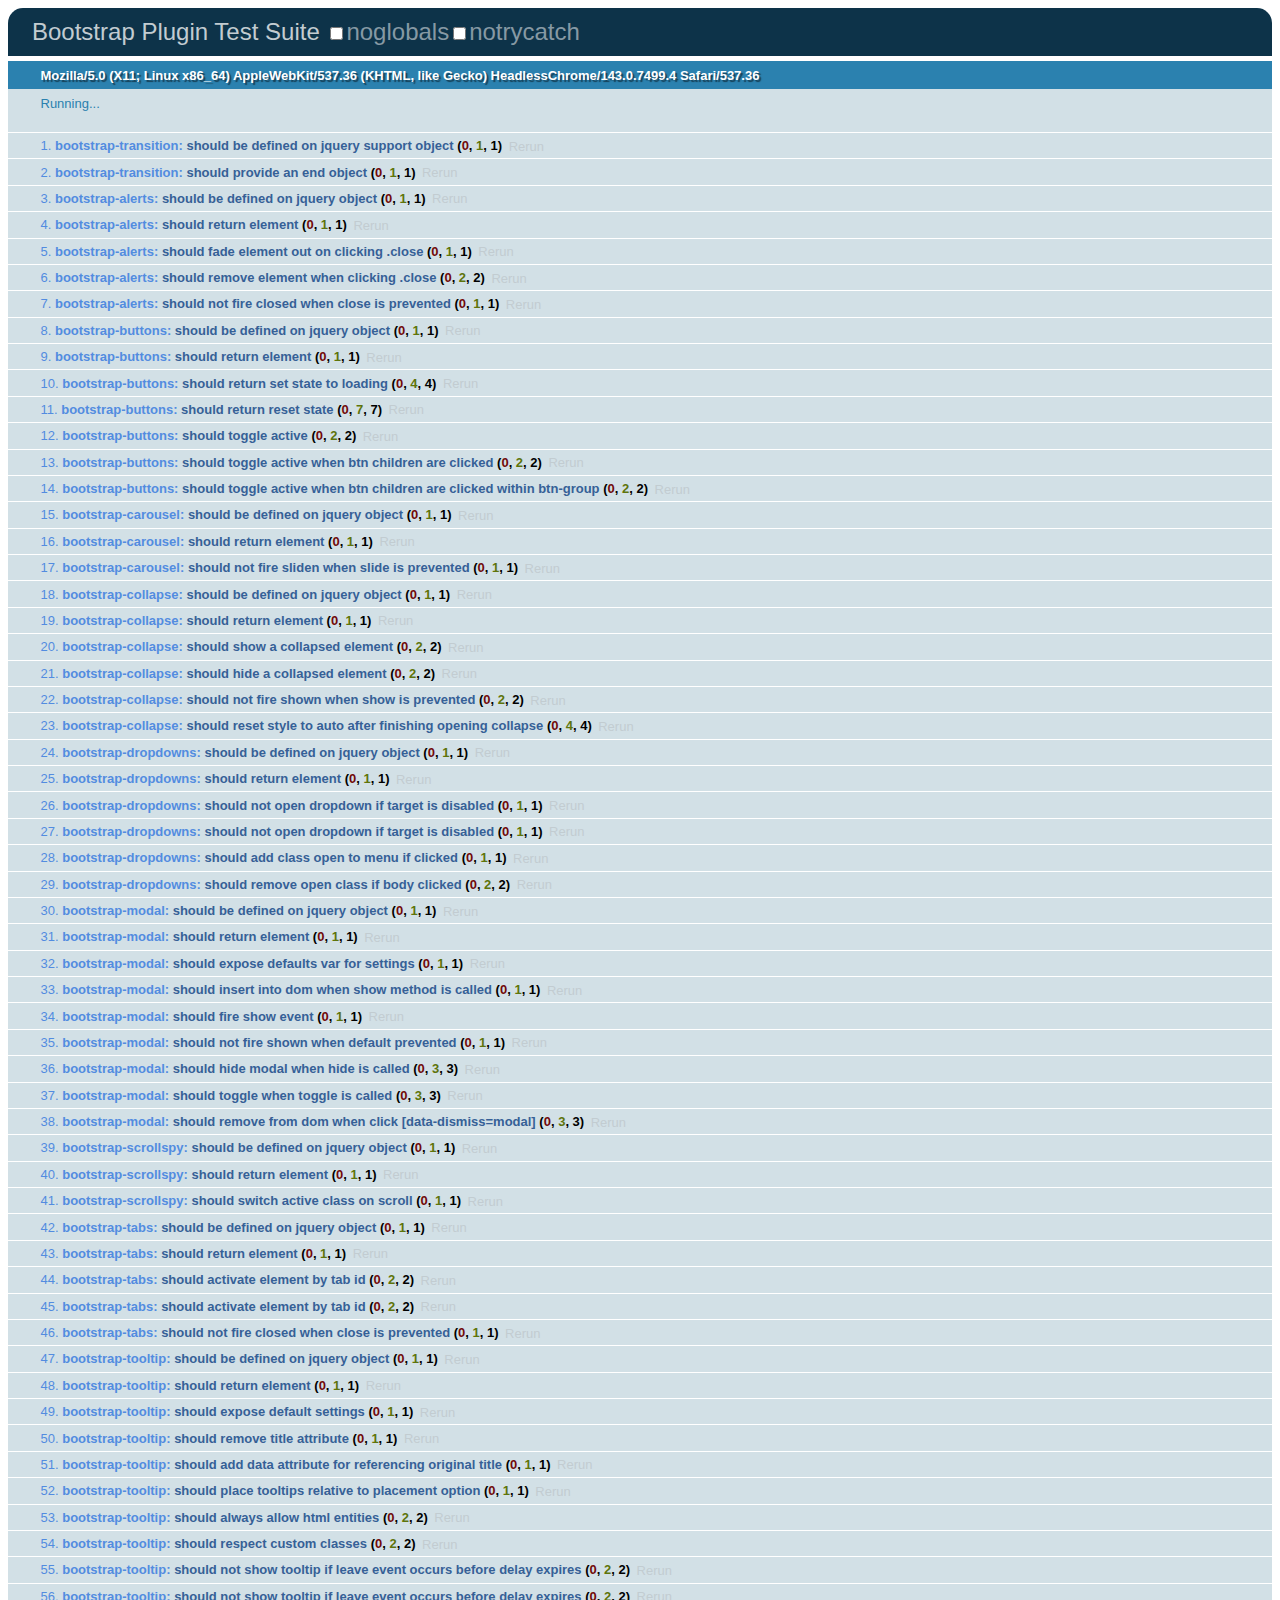
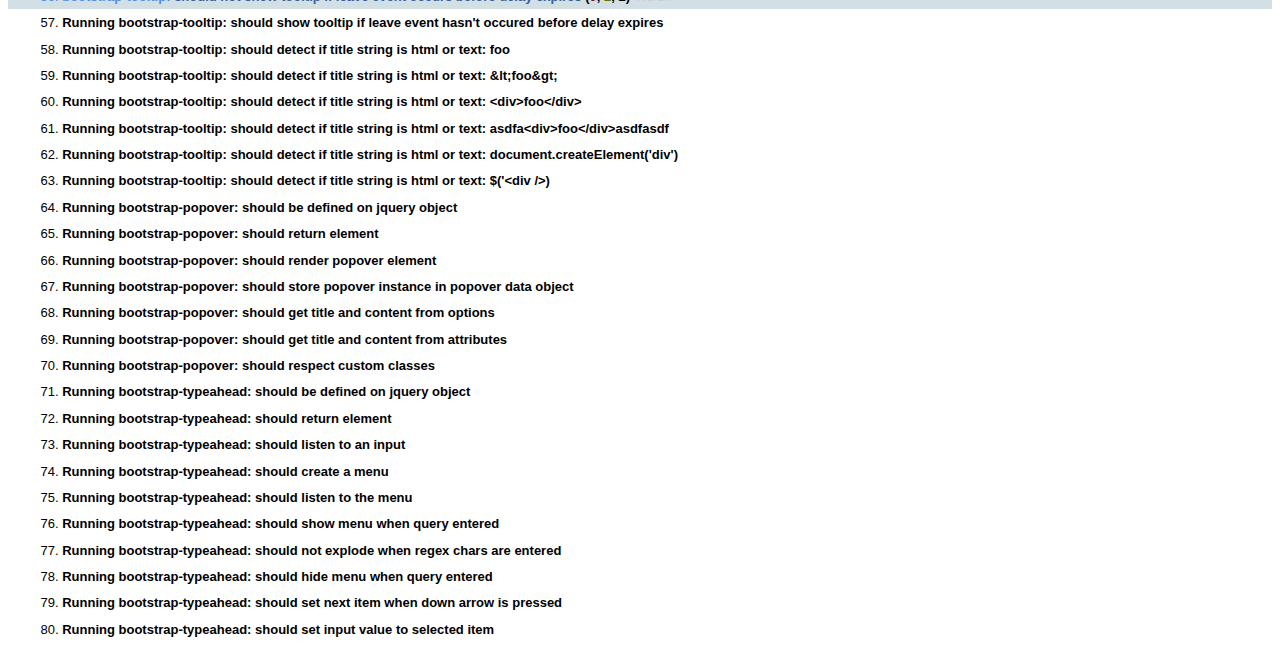
<file: js/tests/index.html>
<!DOCTYPE HTML>
<html>
<head>
  <title>Bootstrap Plugin Test Suite</title>

  <!-- jquery -->
  <!--<script src="http://code.jquery.com/jquery-1.7.min.js"></script>-->
  <script src="vendor/jquery.js"></script>

  <!-- qunit -->
  <link rel="stylesheet" href="vendor/qunit.css" type="text/css" media="screen" />
  <script src="vendor/qunit.js"></script>

  <!-- phantomjs logging script-->
  <script src="unit/bootstrap-phantom.js"></script>

  <!--  plugin sources -->
  <script src="../../js/bootstrap-transition.js"></script>
  <script src="../../js/bootstrap-alert.js"></script>
  <script src="../../js/bootstrap-button.js"></script>
  <script src="../../js/bootstrap-carousel.js"></script>
  <script src="../../js/bootstrap-collapse.js"></script>
  <script src="../../js/bootstrap-dropdown.js"></script>
  <script src="../../js/bootstrap-modal.js"></script>
  <script src="../../js/bootstrap-scrollspy.js"></script>
  <script src="../../js/bootstrap-tab.js"></script>
  <script src="../../js/bootstrap-tooltip.js"></script>
  <script src="../../js/bootstrap-popover.js"></script>
  <script src="../../js/bootstrap-typeahead.js"></script>

  <!-- unit tests -->
  <script src="unit/bootstrap-transition.js"></script>
  <script src="unit/bootstrap-alert.js"></script>
  <script src="unit/bootstrap-button.js"></script>
  <script src="unit/bootstrap-carousel.js"></script>
  <script src="unit/bootstrap-collapse.js"></script>
  <script src="unit/bootstrap-dropdown.js"></script>
  <script src="unit/bootstrap-modal.js"></script>
  <script src="unit/bootstrap-scrollspy.js"></script>
  <script src="unit/bootstrap-tab.js"></script>
  <script src="unit/bootstrap-tooltip.js"></script>
  <script src="unit/bootstrap-popover.js"></script>
  <script src="unit/bootstrap-typeahead.js"></script>
</head>
<body>
  <div>
    <h1 id="qunit-header">Bootstrap Plugin Test Suite</h1>
    <h2 id="qunit-banner"></h2>
    <h2 id="qunit-userAgent"></h2>
    <ol id="qunit-tests"></ol>
    <div id="qunit-fixture"></div>
  </div>
</body>
</html>
</file>
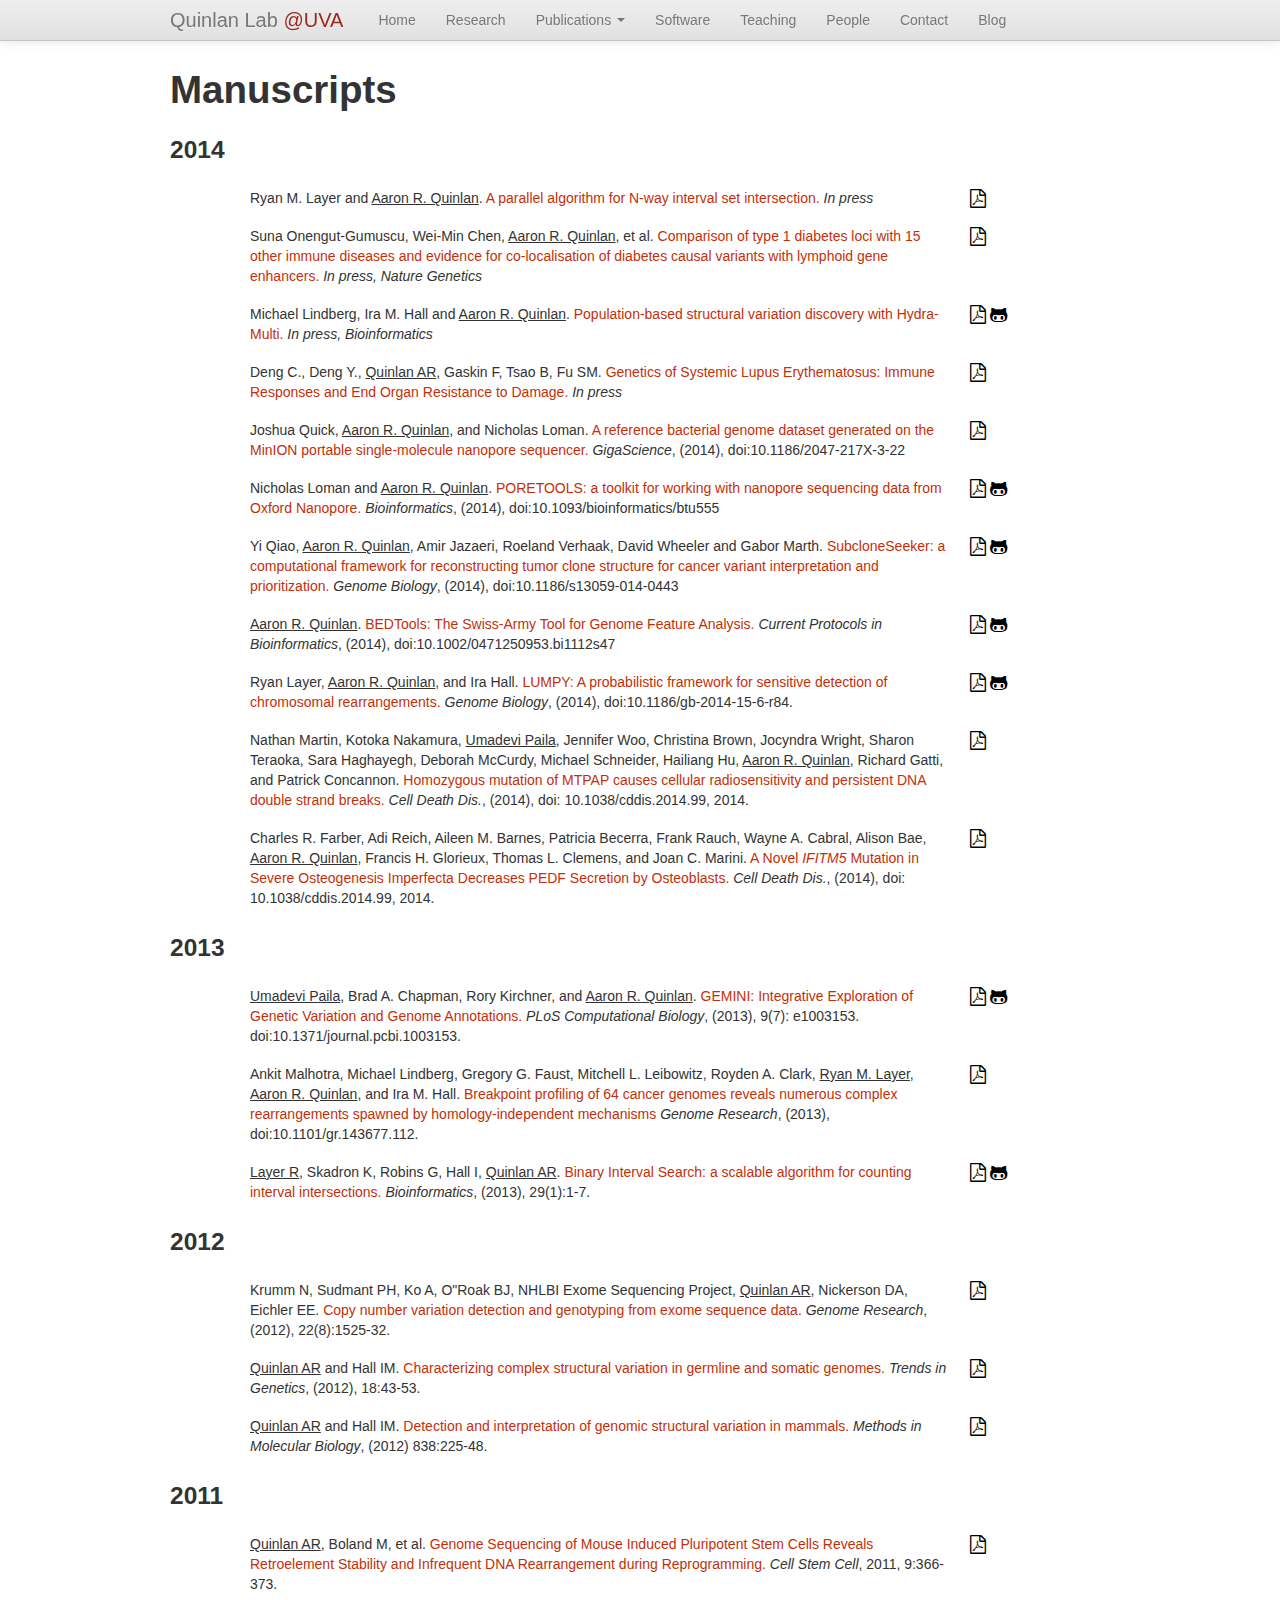
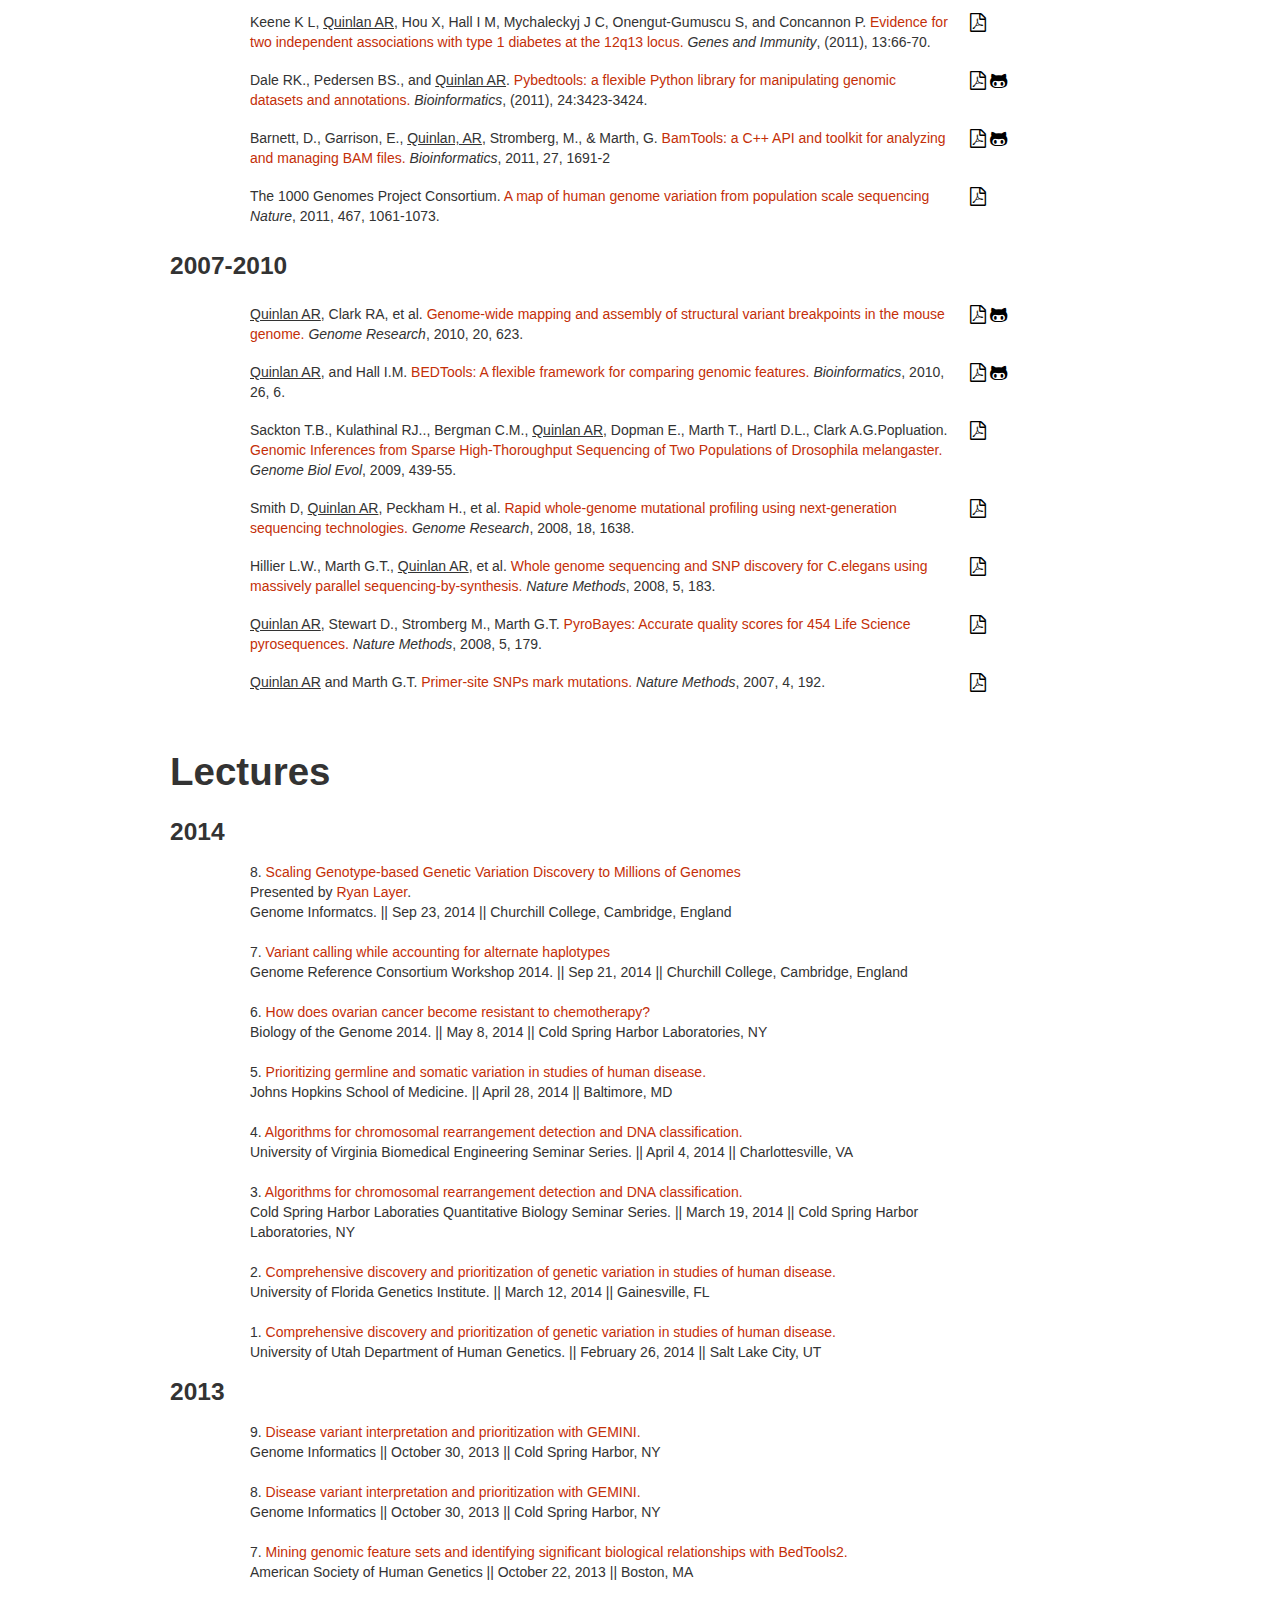
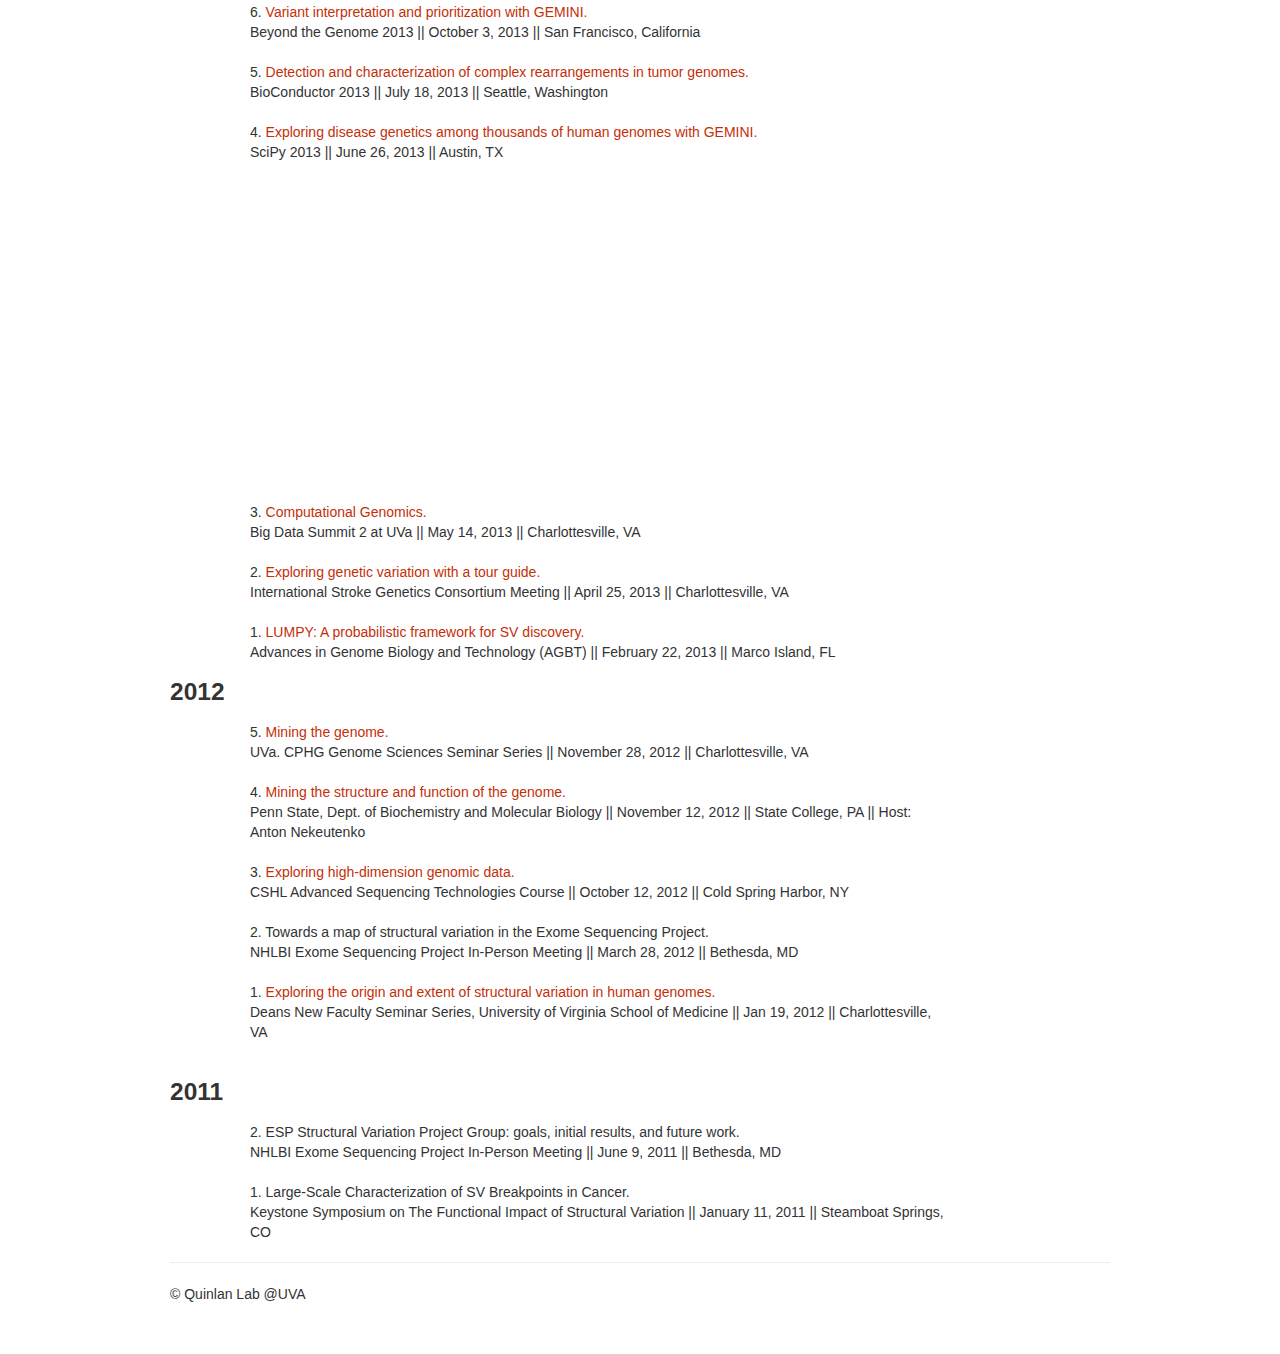
<file: publications.html>
<!DOCTYPE html><html lang="en">
<head>
<meta charset="utf-8">
<title>Quinlan Lab @UVa</title>
<meta name="viewport" content="width=device-width, initial-scale=1.0">
<meta name="description" content="">
<meta name="author" content="">
<!-- Le styles -->
<link href="css/bootstrap.min.css" rel="stylesheet">
<link href="http://maxcdn.bootstrapcdn.com/font-awesome/4.2.0/css/font-awesome.min.css" rel="stylesheet">
<style type="text/css">
 body { padding-top: 60px; padding-bottom: 40px; }
</style>
<!-- Le HTML5 shim, for IE6-8 support of HTML5 elements -->
<!--[if lt IE 9]> <script
src="//html5shim.googlecode.com/svn/trunk/html5.js"></script> <![endif]-->
<!-- Le fav and touch icons -->
<link rel="shortcut icon" href="images/favicon.ico">
<link rel="apple-touch-icon" href="images/apple-touch-icon.png">
<link rel="apple-touch-icon" sizes="72x72" href="images/apple-touch-icon-72x72.png">
<link rel="apple-touch-icon" sizes="114x114" href="images/apple-touch-icon-114x114.png">

<script type="text/javascript">

  var _gaq = _gaq || [];
  _gaq.push(['_setAccount', 'UA-34093789-1']);
  _gaq.push(['_trackPageview']);

  (function() {
    var ga = document.createElement('script'); ga.type = 'text/javascript'; ga.async = true;
    ga.src = ('https:' == document.location.protocol ? 'https://ssl' : 'http://www') + '.google-analytics.com/ga.js';
    var s = document.getElementsByTagName('script')[0]; s.parentNode.insertBefore(ga, s);
  })();

</script>
</head>


<body>
<div class="navbar navbar-fixed-top">
    <div class="navbar-inner">
        <div class="container">
            <a class="btn btn-navbar" data-toggle="collapse" data-target=".nav-collapse">
                <span class="icon-bar"></span>
                <span class="icon-bar"></span>
                <span class="icon-bar"></span>
            </a>
            <a class="brand" href="index.html">Quinlan Lab <font color="#9d261d">@UVA</font></a>
            <div class="nav-collapse">
                <ul class="nav">
                    <li><a href="index.html">Home</a></li>
                    <li><a href="research.html">Research</a></li>

                    <li class="dropdown">
                      <a href="publications.html" class="dropdown-toggle" data-toggle="dropdown">Publications <b class="caret"></b></a>
                      <ul class="dropdown-menu">
                        <li><a href="publications.html#Manuscripts">Manuscripts</a></li>
                        <li><a href="publications.html#Lectures">Lectures</a></li>
                      </ul>
                    </li>

                    
                    <li><a href="software.html">Software</a></li>
					<li><a href="teaching.html">Teaching</a></li>
                    <li><a href="people.html">People</a></li>
                    <li><a href="contact.html">Contact</a></li>
                    <li><a href="http://geneticcode.tumblr.com/">Blog</a></li>
                </ul>
            </div>
            <!--/.nav-collapse -->
        </div>
    </div>
</div>

<div class="container">

    <div class="row">
        <div class="span1" id="Manuscripts">
        <h1>Manuscripts</h1>
        </div>
    </div>

    

    <div class="row">
        <div class="span1">
        <h3>2014</h3>
        </div>
    </div>

    <div class="row" style="margin-top:8px">
        <div class="span9 offset1">
            <p>
            Ryan M. Layer and <u>Aaron R. Quinlan</u>. 
            <a href="">
                A parallel algorithm for N-way interval set intersection.
            </a>
            <i>In press</i>
            </p>
        </div>
        <div class="span1">
            <a href="" title="Download PDF" alt="PDF"><i class="fa fa-file-pdf-o fa-lg" style="color:black"></i></a>
        </div>
    </div>

    <div class="row" style="margin-top:8px">
        <div class="span9 offset1">
            <p>
            Suna Onengut-Gumuscu, Wei-Min Chen, <u>Aaron R. Quinlan</u>, et al. 
            <a href="">
                Comparison of type 1 diabetes loci with 15 other immune diseases and evidence for co-localisation of diabetes causal variants with lymphoid gene enhancers.
            </a>
            <i>In press, Nature Genetics</i>
            </p>
        </div>
        <div class="span1">
            <a href="" title="Download PDF" alt="PDF"><i class="fa fa-file-pdf-o fa-lg" style="color:black"></i></a>
        </div>
    </div>

    <div class="row" style="margin-top:8px">
        <div class="span9 offset1">
            <p>
            Michael Lindberg, Ira M. Hall and <u>Aaron R. Quinlan</u>. 
            <a href="http://bioinformatics.oxfordjournals.org/content/early/2014/12/02/bioinformatics.btu771.abstract">
                Population-based structural variation discovery with Hydra-Multi.
            </a>
            <i>In press, Bioinformatics</i>
            </p>
        </div>
        <div class="span1">
            <a href="" title="Download PDF" alt="PDF"><i class="fa fa-file-pdf-o fa-lg" style="color:black"></i></a>
            <a href="https://github.com/arq5x/Hydra" title="Go to project page" alt="project"><i class="fa fa-github-alt fa-lg" style="color:black"></i></a>
        </div>
    </div>

    <div class="row" style="margin-top:8px">
        <div class="span9 offset1">
            <p>
            Deng C., Deng Y., <u>Quinlan AR</u>, Gaskin F, Tsao B, Fu SM. 
            <a href="">
                Genetics of Systemic Lupus Erythematosus: Immune Responses and End Organ Resistance to Damage.
            </a>
            <i>In press</i>
            </p>
        </div>
        <div class="span1">
            <a href="" title="Download PDF" alt="PDF"><i class="fa fa-file-pdf-o fa-lg" style="color:black"></i></a>
        </div>
    </div>

    <div class="row" style="margin-top:8px">
        <div class="span9 offset1">
            <p>
            Joshua Quick, <u>Aaron R. Quinlan</u>, and Nicholas Loman. 
            <a href="http://www.gigasciencejournal.com/content/3/1/22">
                A reference bacterial genome dataset generated on the MinION portable single-molecule nanopore sequencer.
            </a>
            <i>GigaScience</i>, (2014), doi:10.1186/2047-217X-3-22
            </p>
        </div>
        <div class="span1">
            <a href="pdf/nanopore.ecoli.reference.pdf" title="Download PDF" alt="PDF"><i class="fa fa-file-pdf-o fa-lg" style="color:black"></i></a>
        </div>
    </div>

    <div class="row" style="margin-top:8px">
        <div class="span9 offset1">
            <p>
            Nicholas Loman and <u>Aaron R. Quinlan</u>. 
            <a href="http://bioinformatics.oxfordjournals.org/content/30/23/3399">
                PORETOOLS: a toolkit for working with nanopore sequencing data from Oxford Nanopore.
            </a>
            <i>Bioinformatics</i>, (2014), doi:10.1093/bioinformatics/btu555
            </p>
        </div>
        <div class="span1">
            <a href="pdf/poretools.pdf" title="Download PDF" alt="PDF"><i class="fa fa-file-pdf-o fa-lg" style="color:black"></i></a>
            <a href="https://github.com/arq5x/poretools" title="Go to project page" alt="project"><i class="fa fa-github-alt fa-lg" style="color:black"></i></a>
        </div>
    </div>

    <div class="row" style="margin-top:8px">
        <div class="span9 offset1">
            <p>
            Yi Qiao, <u>Aaron R. Quinlan</u>, Amir Jazaeri, Roeland Verhaak, David Wheeler and Gabor Marth. 
            <a href="http://genomebiology.com/2014/15/8/443">
                SubcloneSeeker: a computational framework for reconstructing tumor clone structure for cancer variant interpretation and prioritization.
            </a>
            <i>Genome Biology</i>, (2014), doi:10.1186/s13059-014-0443
            </p>
        </div>
        <div class="span1">
            <a href="" title="Download PDF" alt="PDF"><i class="fa fa-file-pdf-o fa-lg" style="color:black"></i></a>
            <a href="https://github.com/yiq/SubcloneSeeker" title="Go to project page" alt="project"><i class="fa fa-github-alt fa-lg" style="color:black"></i></a>
        </div>

    </div>

    <div class="row" style="margin-top:8px">
        <div class="span9 offset1">
            <p>
            <u>Aaron R. Quinlan</u>. 
            <a href="http://onlinelibrary.wiley.com/doi/10.1002/0471250953.bi1112s47/abstract?systemMessage=Wiley+Online+Library+will+be+disrupted+on+20th+Dec+from+10%3A00-14%3A00+GMT+%2805%3A00-09%3A00+EST%29+for+essential+maintenance.">
                BEDTools: The Swiss-Army Tool for Genome Feature Analysis.
            </a>
            <i>Current Protocols in Bioinformatics</i>, (2014), doi:10.1002/0471250953.bi1112s47
            </p>
        </div>
        <div class="span1">
            <a href="pdf/subcloneseeker.pdf" title="Download PDF" alt="PDF"><i class="fa fa-file-pdf-o fa-lg" style="color:black"></i></a>
            <a href="https://github.com/arq5x/bedtools2" title="Go to project page" alt="project"><i class="fa fa-github-alt fa-lg" style="color:black"></i></a>
        </div>
    </div>

    <div class="row" style="margin-top:8px">
        <div class="span9 offset1">
            <p>
            Ryan Layer, <u>Aaron R. Quinlan</u>, and Ira Hall. 
            <a href="">
                LUMPY: A probabilistic framework for sensitive detection of chromosomal rearrangements.
            </a>
            <i>Genome Biology</i>, (2014), doi:10.1186/gb-2014-15-6-r84.
            </p>
        </div>
        <div class="span1">
            <a href="pdf/lumpy.pdf" title="Download PDF" alt="PDF"><i class="fa fa-file-pdf-o fa-lg" style="color:black"></i></a>
            <a href="https://github.com/arq5x/lumpy-sv" title="Go to project page" alt="project"><i class="fa fa-github-alt fa-lg" style="color:black"></i></a>
        </div>
    </div>

    <div class="row" style="margin-top:8px">
        <div class="span9 offset1">
            <p>
            Nathan Martin, Kotoka Nakamura, <u>Umadevi Paila</u>, Jennifer Woo, Christina Brown, Jocyndra Wright, 
            Sharon Teraoka, Sara Haghayegh, Deborah McCurdy, Michael Schneider, Hailiang Hu, 
            <u>Aaron R. Quinlan</u>, Richard Gatti, and Patrick Concannon. 
            <a href="">
                Homozygous mutation of MTPAP causes cellular radiosensitivity and 
                persistent DNA double strand breaks.
            </a>
            <i>Cell Death Dis.</i>, (2014), doi: 10.1038/cddis.2014.99, 2014.
            </p>
        </div>
        <div class="span1">
            <a href="pdf/mtpap.pdf" title="Download PDF" alt="PDF"><i class="fa fa-file-pdf-o fa-lg" style="color:black"></i></a>
        </div>
    </div>

    <div class="row" style="margin-top:8px">
        <div class="span9 offset1">
            <p>
            Charles R. Farber, Adi Reich, Aileen M. Barnes, Patricia Becerra, Frank Rauch,
            Wayne A. Cabral, Alison Bae, <u>Aaron R. Quinlan</u>, Francis H. Glorieux, 
            Thomas L. Clemens, and Joan C. Marini. 
            <a href="">
                A Novel <i>IFITM5</i> Mutation in Severe Osteogenesis Imperfecta
                Decreases PEDF Secretion by Osteoblasts.
            </a>
            <i>Cell Death Dis.</i>, (2014), doi: 10.1038/cddis.2014.99, 2014.
            </p>
        </div>
        <div class="span1">
            <a href="ifitm5.pdf" title="Download PDF" alt="PDF"><i class="fa fa-file-pdf-o fa-lg" style="color:black"></i></a>
        </div>
    </div>

    <div class="row">
        <div class="span1">
        <h3>2013</h3>
        </div>
    </div>

    <div class="row" style="margin-top:8px">
        
        <div class="span9 offset1">
            <p>
            <u>Umadevi Paila</u>, Brad A. Chapman, Rory Kirchner, and <u>Aaron R. Quinlan</u>. 
            <a href="http://www.ploscompbiol.org/article/info%3Adoi%2F10.1371%2Fjournal.pcbi.1003153">
                GEMINI: Integrative Exploration of Genetic Variation and Genome Annotations.
            </a>
            <i>PLoS Computational Biology</i>, (2013), 9(7): e1003153. doi:10.1371/journal.pcbi.1003153.
            </p>
        </div>
        <div class="span1">
            <a href="pdf/paila-gemini.pdf" title="Download PDF" alt="PDF"><i class="fa fa-file-pdf-o fa-lg" style="color:black"></i></a>
            <a href="https://github.com/arq5x/gemini" title="Go to project page" alt="project"><i class="fa fa-github-alt fa-lg" style="color:black"></i></a>
        </div>
    </div>
    
    <div class="row" style="margin-top:8px">
        
        <div class="span9 offset1">
            <p>
            Ankit Malhotra, Michael Lindberg, Gregory G. Faust, 
            Mitchell L. Leibowitz, Royden A. Clark, <u>Ryan M. Layer</u>, 
            <u>Aaron R. Quinlan</u>, and Ira M. Hall. 
            <a href="http://genome.cshlp.org/content/early/2013/03/19/gr.143677.112.abstract">
                Breakpoint profiling of 64 cancer genomes reveals numerous 
                complex rearrangements spawned by homology-independent 
                mechanisms
            </a>
            <i>Genome Research</i>, (2013), doi:10.1101/gr.143677.112.
            </p>
        </div>
        <div class="span1">
            <a href="pdf/malhotra-tcga.pdf" title="Download PDF" alt="PDF"><i class="fa fa-file-pdf-o fa-lg" style="color:black"></i></a>
        </div>
    </div>
    
    <div class="row" style="margin-top:8px">
        
        <div class="span9 offset1">
            <p>
            <u>Layer R</u>, Skadron K, Robins G, Hall I, <u>Quinlan AR</u>. 
            <a href="http://bioinformatics.oxfordjournals.org/content/29/1/1.abstract">
                Binary Interval Search: a scalable algorithm for counting interval intersections.
            </a>
            <i>Bioinformatics</i>, (2013), 29(1):1-7.
            </p>
        </div>
        <div class="span1">
            <a href="pdf/layer-bits.pdf" title="Download PDF" alt="PDF"><i class="fa fa-file-pdf-o fa-lg" style="color:black"></i></a>
            <a href="https://github.com/arq5x/bits" title="Go to project page" alt="project"><i class="fa fa-github-alt fa-lg" style="color:black"></i></a>
        </div>
    </div>
    
    <div class="row">
        <div class="span1">
        <h3>2012</h3>
        </div>
    </div>
    
    <div class="row" style="margin-top:8px">
        
        <div class="span9 offset1">
            <p>
            Krumm N, Sudmant PH, Ko A, O"Roak BJ, NHLBI Exome Sequencing Project, <u>Quinlan AR</u>, Nickerson DA, Eichler EE. 
            <a href="http://genome.cshlp.org/content/early/2012/05/14/gr.138115.112?top=1">
                Copy number variation detection and genotyping from exome sequence data.
            </a>
            <i>Genome Research</i>, (2012), 22(8):1525-32.
            </p>
        </div>
        <div class="span1">
            <a href="pdf/conifer.pdf" title="Download PDF" alt="PDF"><i class="fa fa-file-pdf-o fa-lg" style="color:black"></i></a>
        </div>
    </div>

    <div class="row" style="margin-top:8px">

        <div class="span9 offset1">
            <p>
                <u>Quinlan AR</u> and Hall IM.
                <a href="http://www.cell.com/trends/genetics/abstract/S0168-9525(11)00168-5">
                    Characterizing complex structural variation in germline and somatic genomes.
                </a>
                <i>Trends in Genetics</i>, (2012), 18:43-53.
            </p>
        </div>
        <div class="span1">
            <a href="pdf/complex-sv-tig.pdf" title="Download PDF" alt="PDF"><i class="fa fa-file-pdf-o fa-lg" style="color:black"></i></a>
        </div>
    </div>

    <div class="row"  style="margin-top:8px">

        <div class="span9 offset1">
            <p>
                <u>Quinlan AR</u> and Hall IM. 
                <a href="http://www.springerlink.com/content/l285013156045585/?MUD=MP">
                    Detection and interpretation of genomic structural variation in mammals. 
                </a>
                <i>Methods in Molecular Biology</i>, (2012) 838:225-48.
            </p>
        </div>
        <div class="span1">
            <a href="pdf/mammal-sv-book-chapter.pdf" title="Download PDF" alt="PDF"><i class="fa fa-file-pdf-o fa-lg" style="color:black"></i></a>
        </div>
    </div>

    <div class="row">
        <div class="span1">
        <h3>2011</h3>
        </div>
    </div>
    
    <div class="row" style="margin-top:8px">

        <div class="span9 offset1">
            <p>
                <u>Quinlan AR</u>, Boland M, et al. 
                <a href="http://www.cell.com/cell-stem-cell/abstract/S1934-5909(11)00381-X">
                    Genome Sequencing of Mouse Induced Pluripotent Stem Cells Reveals Retroelement 
                    Stability and Infrequent DNA Rearrangement during Reprogramming.
                </a>
                <i>Cell Stem Cell</i>, 2011, 9:366-373.
            </p>
        </div>
        <div class="span1">
            <a href="pdf/mouse-ips-sv.pdf" title="Download PDF" alt="PDF"><i class="fa fa-file-pdf-o fa-lg" style="color:black"></i></a>
        </div>
    </div>


    <div class="row" style="margin-top:8px">

        <div class="span9 offset1">
            <p>
                Keene K L, <u>Quinlan AR</u>, Hou X, Hall I M, Mychaleckyj J C, Onengut-Gumuscu S, and Concannon P. 
                <a href="http://www.ncbi.nlm.nih.gov/pubmed/21850031">
                    Evidence for two independent associations with type 1 diabetes at the 12q13 locus.
                </a>
                <i>Genes and Immunity</i>, (2011), 13:66-70.
            </p>
        </div>
        <div class="span1">
            <a href="pdf/keene-t1d-12q13.pdf" title="Download PDF" alt="PDF"><i class="fa fa-file-pdf-o fa-lg" style="color:black"></i></a>
        </div>
    </div>


    <div class="row" style="margin-top:8px">

        <div class="span9 offset1">
            <p>
                Dale RK., Pedersen BS., and <u>Quinlan AR</u>.
                <a href="http://bioinformatics.oxfordjournals.org/content/27/24/3423">
                    Pybedtools: a flexible Python library for manipulating genomic datasets and annotations.
                </a>
                <i>Bioinformatics</i>, (2011), 24:3423-3424.
            </p>
        </div>
        <div class="span1">
            <a href="pdf/pybedtools.pdf" title="Download PDF" alt="PDF"><i class="fa fa-file-pdf-o fa-lg" style="color:black"></i></a>
            <a href="https://github.com/daler/pybedtools" title="Go to project page" alt="project"><i class="fa fa-github-alt fa-lg" style="color:black"></i></a>
            <a href="http://packages.python.org/pybedtools/" title="Go to documentation" alt="docs"><i class="icon-file icon-large"></i></a>
        </div>
    </div>

    <div class="row" style="margin-top:8px">

        <div class="span9 offset1">
            <p>
                Barnett, D., Garrison, E., <u>Quinlan, AR</u>, Stromberg, M., & Marth, G.
                <a href="http://bioinformatics.oxfordjournals.org/content/early/2011/04/14/bioinformatics.btr174.abstract">
                    BamTools: a C++ API and toolkit for analyzing and managing BAM files.
                </a>
                <i>Bioinformatics</i>, 2011, 27, 1691-2
            </p>
        </div>
        <div class="span1">
            <a href="pdf/bamtools.pdf" title="Download PDF" alt="PDF"><i class="fa fa-file-pdf-o fa-lg" style="color:black"></i></a>
            <a href="https://github.com/pezmaster31/bamtools" title="Go to project page" alt="project"><i class="fa fa-github-alt fa-lg" style="color:black"></i></a>
        </div>
    </div>

    <div class="row" style="margin-top:8px">

        <div class="span9 offset1">
            <p>
                The 1000 Genomes Project Consortium.
                <a href="http://www.nature.com/nature/journal/v467/n7319/full/nature09534.html">
                    A map of human genome variation from population scale sequencing
                </a>
                <i>Nature</i>, 2011, 467, 1061-1073.
            </p>
        </div>
        <div class="span1">
            <a href="pdf/1000genomes.pdf" title="Download PDF" alt="PDF"><i class="fa fa-file-pdf-o fa-lg" style="color:black"></i></a>
        </div>
    </div>


    <div class="row">
        <div class="span2">
        <h3>2007-2010</h3>
        </div>
    </div>
    
    <div class="row" style="margin-top:8px">
        <div class="span9 offset1">
            <p>
                <u>Quinlan AR</u>, Clark RA, et al.
                <a href="http://genome.cshlp.org/content/early/2010/03/22/gr.102970.109?cited-by=yes&legid=genome;gr.102970.109v1">
                    Genome-wide mapping and assembly of structural variant breakpoints in the mouse genome. 
                </a>
                <i>Genome Research</i>, 2010, 20, 623.
            </p>
        </div>
        <div class="span1">
            <a href="pdf/hydra-mouse-sv.pdf" title="Download PDF" alt="PDF"><i class="fa fa-file-pdf-o fa-lg" style="color:black"></i></a>
            <a href="https://github.com/arq5x/Hydra" title="Go to Github project page" alt="project"><i class="fa fa-github-alt fa-lg" style="color:black"></i></a>
            <a href="http://hydra-sv.googlecode.com/" title="Go to Google code release page" alt="project"><i class="icon-download icon-large"></i></a>
        </div>
    </div>

    <div class="row" style="margin-top:8px">

        <div class="span9 offset1">
            <p>
                <u>Quinlan AR</u>, and Hall I.M.
                <a href="http://bioinformatics.oxfordjournals.org/content/26/6/841.long">
                    BEDTools: A flexible framework for comparing genomic features.
                </a>
                <i>Bioinformatics</i>, 2010, 26, 6.
            </p>
        </div>
        <div class="span1">
            <a href="pdf/bedtools.pdf" title="Download PDF" alt="PDF"><i class="fa fa-file-pdf-o fa-lg" style="color:black"></i></a>
            <a href="https://github.com/arq5x/bedtools2" title="Go to Github project page" alt="project"><i class="fa fa-github-alt fa-lg" style="color:black"></i></a>
        </div>
    </div>

    <div class="row" style="margin-top:8px">

        <div class="span9 offset1">
            <p>
                Sackton T.B., Kulathinal RJ.., Bergman C.M., <u>Quinlan AR</u>, Dopman E., Marth T., Hartl D.L., Clark A.G.Popluation.
                <a href="http://gbe.oxfordjournals.org/content/1/449.long">
                    Genomic Inferences from Sparse High-Thoroughput Sequencing of Two Populations of Drosophila melangaster.
                </a>
                <i>Genome Biol Evol</i>, 2009, 439-55.
            </p>
        </div>
        <div class="span1">
            <a href="pdf/sackton-dmel-pop.pdf" title="Download PDF" alt="PDF"><i class="fa fa-file-pdf-o fa-lg" style="color:black"></i></a>
        </div>
    </div>

    <div class="row" style="margin-top:8px">

        <div class="span9 offset1">
            <p>
                Smith D, <u>Quinlan AR</u>, Peckham H., et al.
                <a href="http://genome.cshlp.org/content/18/10/1638.abstract">
                    Rapid whole-genome mutational profiling using next-generation sequencing technologies.
                </a>
                <i>Genome Research</i>, 2008, 18, 1638.
            </p>
        </div>
        <div class="span1">
            <a href="pdf/smith-pichia-mutprof.pdf" title="Download PDF" alt="PDF"><i class="fa fa-file-pdf-o fa-lg" style="color:black"></i></a>
        </div>
    </div>

    <div class="row" style="margin-top:8px">

        <div class="span9 offset1">
            <p>
                Hillier L.W., Marth G.T., <u>Quinlan AR</u>, et al.
                <a href="http://www.nature.com/nmeth/journal/v5/n2/abs/nmeth.1179.html">
                    Whole genome sequencing and SNP discovery for C.elegans using massively parallel sequencing-by-synthesis.
                </a>
                <i>Nature Methods</i>, 2008, 5, 183.
            </p>
        </div>
        <div class="span1">
            <a href="pdf/hillier-celegans-illumina.pdf" title="Download PDF" alt="PDF"><i class="fa fa-file-pdf-o fa-lg" style="color:black"></i></a>
        </div>
    </div>

    <div class="row" style="margin-top:8px">

        <div class="span9 offset1">
            <p>
                <u>Quinlan AR</u>, Stewart D., Stromberg M., Marth G.T.
                <a href="http://www.nature.com/nmeth/journal/v5/n2/full/nmeth.1172.html">
                    PyroBayes: Accurate quality scores for 454 Life Science pyrosequences.
                </a>
                <i>Nature Methods</i>, 2008, 5, 179.
            </p>
        </div>
        <div class="span1">
            <a href="pdf/pyrobayes.pdf" title="Download PDF" alt="PDF"><i class="fa fa-file-pdf-o fa-lg" style="color:black"></i></a>
        </div>
    </div>

    <div class="row" style="margin-top:8px">

        <div class="span9 offset1">
            <p>
                <u>Quinlan AR</u> and Marth G.T.
                <a href="http://www.nature.com/nmeth/journal/v4/n3/full/nmeth0307-192.html">
                    Primer-site SNPs mark mutations.
                </a>
                <i>Nature Methods</i>, 2007, 4, 192.
            </p>
        </div>
        <div class="span1">
            <a href="pdf/primer-snps.pdf" title="Download PDF" alt="PDF"><i class="fa fa-file-pdf-o fa-lg" style="color:black"></i></a>
        </div>
    </div>
    
    
    <br>
    <br>
    <div class="row">
        <div class="span1" id="Lectures">
        <h1>Lectures</h1>
        </div>
    </div>


    <div class="row">
        <div class="span1">
        <h3>2014</h3>
        </div>
    </div>

    <div class="row">
        <div class="span9 offset1">
            8. <a href="pdf/presentations/gtqGI2014v6.pdf">Scaling Genotype-based Genetic Variation Discovery to Millions of Genomes</a>
            <br>
            Presented by <a href="http://www.cs.virginia.edu/~rl6sf/">Ryan Layer</a>.
            <br>
            Genome Informatcs. || Sep 23, 2014 ||  Churchill College, Cambridge, England
        </div>
    </div>
    <br>
    <div class="row">
        <div class="span9 offset1">
            7. <a href="pdf/presentations/Quinlan-GRC-VariantCalling.pdf">Variant calling while accounting for alternate haplotypes</a>
            <br>
            Genome Reference Consortium Workshop 2014. || Sep 21, 2014 ||  Churchill College, Cambridge, England
        </div>
    </div>
    <br>
    <div class="row">
        <div class="span9 offset1">
            6. <a href="">How does ovarian cancer become resistant to chemotherapy?</a>
            <br>
            Biology of the Genome 2014. || May 8, 2014 ||  Cold Spring Harbor Laboratories, NY
        </div>
    </div>
    <br>
    <div class="row">
        <div class="span9 offset1">
            5. <a href="">Prioritizing germline and somatic variation in studies of human disease.</a>
            <br>
            Johns Hopkins School of Medicine. || April 28, 2014 ||  Baltimore, MD
        </div>
    </div>
    <br>
    <div class="row">
        <div class="span9 offset1">
            4. <a href="">Algorithms for chromosomal rearrangement detection and DNA classification.</a>
            <br>
            University of Virginia Biomedical Engineering Seminar Series. || April 4, 2014 ||  Charlottesville, VA
        </div>
    </div>
    <br>
    <div class="row">
        <div class="span9 offset1">
            3. <a href="">Algorithms for chromosomal rearrangement detection and DNA classification.</a>
            <br>
            Cold Spring Harbor Laboraties Quantitative Biology Seminar Series. || March 19, 2014 ||  Cold Spring Harbor Laboratories, NY
        </div>
    </div>
    <br>
    <div class="row">
        <div class="span9 offset1">
            2. <a href="">Comprehensive discovery and prioritization of genetic variation in studies of human disease.</a>
            <br>
            University of Florida Genetics Institute. || March 12, 2014 ||  Gainesville, FL
        </div>
    </div>
    <br>
    <div class="row">
        <div class="span9 offset1">
            1. <a href="">Comprehensive discovery and prioritization of genetic variation in studies of human disease.</a>
            <br>
            University of Utah Department of Human Genetics. || February 26, 2014 ||  Salt Lake City, UT
        </div>
    </div>

    <div class="row">
        <div class="span1">
        <h3>2013</h3>
        </div>
    </div>

    <div class="row">
        <div class="span9 offset1">
            9. <a href="">Disease variant interpretation and prioritization with GEMINI.</a>
            <br>
            Genome Informatics || October 30, 2013 ||  Cold Spring Harbor, NY
        </div>
    </div>
    <br>
    <div class="row">
        <div class="span9 offset1">
            8. <a href="">Disease variant interpretation and prioritization with GEMINI.</a>
            <br>
            Genome Informatics || October 30, 2013 ||  Cold Spring Harbor, NY
        </div>
    </div>
    <br>
    <div class="row">
        <div class="span9 offset1">
            7. <a href="">Mining genomic feature sets and identifying significant biological relationships with BedTools2.</a>
            <br>
            American Society of Human Genetics || October 22, 2013 ||  Boston, MA
        </div>
    </div>
    <br>
    <div class="row">
        <div class="span9 offset1">
            6. <a href="pdf/presentations/Quinlan-BeyondTheGenome-2013.pdf">Variant interpretation and prioritization with GEMINI.</a>
            <br>
            Beyond the Genome 2013 || October 3, 2013 ||  San Francisco, California
        </div>
    </div>
    <br>
    <div class="row">
        <div class="span9 offset1">
            5. <a href="pdf/presentations/Quinlan-BioC-2013-July.pdf">Detection and characterization of complex rearrangements in tumor genomes.</a>
            <br>
            BioConductor 2013 || July 18, 2013 ||  Seattle, Washington
        </div>
    </div>
    <br>
    <div class="row">
        <div class="span9 offset1">
            4. <a href="pdf/presentations/Quinlan-SciPy-2013.pdf">Exploring disease genetics among thousands of human genomes with GEMINI.</a>
            <br>
            SciPy 2013 || June 26, 2013 || Austin, TX
            <br>
            <iframe width="560" height="315" src="http://www.youtube.com/embed/p-UWmDG6yj4" frameborder="0" allowfullscreen></iframe>
        </div>
    </div>
    <br>    
    <div class="row">
        <div class="span9 offset1">
            3. <a href="pdf/presentations/Quinlan-BigData.pdf">Computational Genomics.</a>
            <br>
            Big Data Summit 2 at UVa || May 14, 2013 || Charlottesville, VA 
        </div>
    </div>
    <br>    
    <div class="row">
        <div class="span9 offset1">
            2. <a href="pdf/presentations/Quinlan-Stroke-UVA.pdf">Exploring genetic variation with a tour guide.</a>
            <br>
            International Stroke Genetics Consortium Meeting || April 25, 2013 || Charlottesville, VA 
        </div>
    </div>
    <br>    
    <div class="row">
        <div class="span9 offset1">
            1. <a href="presentations/lumpy/lumpy-reveal-js/index.html">LUMPY: A probabilistic framework for SV discovery.</a>
            <br>
            Advances in Genome Biology and Technology (AGBT) || February 22, 2013 || Marco Island, FL
        </div>
    </div>
    
    <div class="row">
        <div class="span1">
        <h3>2012</h3>
        </div>
    </div>
    
    <div class="row">
        <div class="span9 offset1">
            5. <a href="pdf/presentations/Quinlan-GS3-2012.pdf">Mining the genome.</a>
            <br>
            UVa. CPHG Genome Sciences Seminar Series || November 28, 2012 || Charlottesville, VA
        </div>
    </div>
    <br>    
    <div class="row">
        <div class="span9 offset1">
            4. <a href="pdf/presentations/Quinlan-PSU-2012-Nov.pdf">Mining the structure and function of the genome.</a>
            <br>
            Penn State, Dept. of Biochemistry and Molecular Biology || November 12, 2012 || State College, PA || Host: Anton Nekeutenko
        </div>
    </div>
    <br>   
    <div class="row">
        <div class="span9 offset1">
            3. <a href="pdf/presentations/Quinlan-CSHL-AdvSeq-2012.pdf">Exploring high-dimension genomic data.</a>
            <br>
            CSHL Advanced Sequencing Technologies Course || October 12, 2012 || Cold Spring Harbor, NY
        </div>
    </div>
    <br>    
    <div class="row">
        <div class="span9 offset1">
            2. Towards a map of structural variation in the Exome Sequencing Project.
            <br>
            NHLBI Exome Sequencing Project In-Person Meeting || March 28, 2012 || Bethesda, MD
        </div>
    </div>
    <br>    
    <div class="row">
        <div class="span9 offset1">
            1. <a href="pdf/presentations/Quinlan-Deans-NewFaculty-2012.pdf">Exploring the origin and extent of structural variation in human genomes.</a>
            <br>
            Deans New Faculty Seminar Series, University of Virginia School of Medicine || Jan 19, 2012 || Charlottesville, VA
        </div>
    </div>
    <br>    
    <div class="row">
        <div class="span1">
        <h3>2011</h3>
        </div>
    </div>
       
    <div class="row">
        <div class="span9 offset1">
            2. ESP Structural Variation Project Group: goals, initial results, and future work.
            <br>
            NHLBI Exome Sequencing Project In-Person Meeting || June 9, 2011 || Bethesda, MD
        </div>
    </div>
    <br>    
    <div class="row">
        <div class="span9 offset1">
            1. Large-Scale Characterization of SV Breakpoints in Cancer.
            <br>
            Keystone Symposium on The Functional Impact of Structural Variation || January 11, 2011 || Steamboat Springs, CO
        </div>
    </div>

    <hr>
    <footer>
    <p>
        &copy; Quinlan Lab @UVA
    </p>
    </footer>
</div>
<!-- Le javascript ================================================== -->
<!-- Placed at the end of the document so the pages load
faster -->
<script src="js/jquery.js"></script>
<script src="js/bootstrap-transition.js"></script>
<script src="js/bootstrap-alert.js"></script>
<script src="js/bootstrap-modal.js"></script>
<script src="js/bootstrap-dropdown.js"></script>
<script src="js/bootstrap-scrollspy.js"></script>
<script src="js/bootstrap-tab.js"></script>
<script src="js/bootstrap-tooltip.js"></script>
<script src="js/bootstrap-popover.js"></script>
<script src="js/bootstrap-button.js"></script>
<script src="js/bootstrap-collapse.js"></script>
<script src="js/bootstrap-carousel.js"></script>
<script src="js/bootstrap-typeahead.js"></script>
<script> $(function () { $("#1").popover(); $("#2").popover(); $("#3").popover();
$("#4").popover(); $("#5").popover(); $("#6").popover(); $("#7").popover(); $("#8").popover(); $("#9").popover(); $("#10").popover();
$("#11").popover(); $("#12").popover(); $("#13").popover(); $("#14").popover(); $("#15").popover(); $("#16").popover();
$("#17").popover(); $("#18").popover(); $("#19").popover(); $("#20").popover(); $("#21").popover(); $("#22").popover();
$("#23").popover(); $("#24").popover(); $("#25").popover(); $("#26").popover(); $("#27").popover(); $("#28").popover();
$("#29").popover(); $("#30").popover();
}); </script>
</body>
</html>
</file>
<file: js/tests/vendor/qunit.css>
/**
 * QUnit - A JavaScript Unit Testing Framework
 *
 * http://docs.jquery.com/QUnit
 *
 * Copyright (c) 2012 John Resig, Jörn Zaefferer
 * Dual licensed under the MIT (MIT-LICENSE.txt)
 * or GPL (GPL-LICENSE.txt) licenses.
 */

/** Font Family and Sizes */

#qunit-tests, #qunit-header, #qunit-banner, #qunit-testrunner-toolbar, #qunit-userAgent, #qunit-testresult {
	font-family: "Helvetica Neue Light", "HelveticaNeue-Light", "Helvetica Neue", Calibri, Helvetica, Arial, sans-serif;
}

#qunit-testrunner-toolbar, #qunit-userAgent, #qunit-testresult, #qunit-tests li { font-size: small; }
#qunit-tests { font-size: smaller; }


/** Resets */

#qunit-tests, #qunit-tests ol, #qunit-header, #qunit-banner, #qunit-userAgent, #qunit-testresult {
	margin: 0;
	padding: 0;
}


/** Header */

#qunit-header {
	padding: 0.5em 0 0.5em 1em;

	color: #8699a4;
	background-color: #0d3349;

	font-size: 1.5em;
	line-height: 1em;
	font-weight: normal;

	border-radius: 15px 15px 0 0;
	-moz-border-radius: 15px 15px 0 0;
	-webkit-border-top-right-radius: 15px;
	-webkit-border-top-left-radius: 15px;
}

#qunit-header a {
	text-decoration: none;
	color: #c2ccd1;
}

#qunit-header a:hover,
#qunit-header a:focus {
	color: #fff;
}

#qunit-banner {
	height: 5px;
}

#qunit-testrunner-toolbar {
	padding: 0.5em 0 0.5em 2em;
	color: #5E740B;
	background-color: #eee;
}

#qunit-userAgent {
	padding: 0.5em 0 0.5em 2.5em;
	background-color: #2b81af;
	color: #fff;
	text-shadow: rgba(0, 0, 0, 0.5) 2px 2px 1px;
}


/** Tests: Pass/Fail */

#qunit-tests {
	list-style-position: inside;
}

#qunit-tests li {
	padding: 0.4em 0.5em 0.4em 2.5em;
	border-bottom: 1px solid #fff;
	list-style-position: inside;
}

#qunit-tests.hidepass li.pass, #qunit-tests.hidepass li.running  {
	display: none;
}

#qunit-tests li strong {
	cursor: pointer;
}

#qunit-tests li a {
	padding: 0.5em;
	color: #c2ccd1;
	text-decoration: none;
}
#qunit-tests li a:hover,
#qunit-tests li a:focus {
	color: #000;
}

#qunit-tests ol {
	margin-top: 0.5em;
	padding: 0.5em;

	background-color: #fff;

	border-radius: 15px;
	-moz-border-radius: 15px;
	-webkit-border-radius: 15px;

	box-shadow: inset 0px 2px 13px #999;
	-moz-box-shadow: inset 0px 2px 13px #999;
	-webkit-box-shadow: inset 0px 2px 13px #999;
}

#qunit-tests table {
	border-collapse: collapse;
	margin-top: .2em;
}

#qunit-tests th {
	text-align: right;
	vertical-align: top;
	padding: 0 .5em 0 0;
}

#qunit-tests td {
	vertical-align: top;
}

#qunit-tests pre {
	margin: 0;
	white-space: pre-wrap;
	word-wrap: break-word;
}

#qunit-tests del {
	background-color: #e0f2be;
	color: #374e0c;
	text-decoration: none;
}

#qunit-tests ins {
	background-color: #ffcaca;
	color: #500;
	text-decoration: none;
}

/*** Test Counts */

#qunit-tests b.counts                       { color: black; }
#qunit-tests b.passed                       { color: #5E740B; }
#qunit-tests b.failed                       { color: #710909; }

#qunit-tests li li {
	margin: 0.5em;
	padding: 0.4em 0.5em 0.4em 0.5em;
	background-color: #fff;
	border-bottom: none;
	list-style-position: inside;
}

/*** Passing Styles */

#qunit-tests li li.pass {
	color: #5E740B;
	background-color: #fff;
	border-left: 26px solid #C6E746;
}

#qunit-tests .pass                          { color: #528CE0; background-color: #D2E0E6; }
#qunit-tests .pass .test-name               { color: #366097; }

#qunit-tests .pass .test-actual,
#qunit-tests .pass .test-expected           { color: #999999; }

#qunit-banner.qunit-pass                    { background-color: #C6E746; }

/*** Failing Styles */

#qunit-tests li li.fail {
	color: #710909;
	background-color: #fff;
	border-left: 26px solid #EE5757;
	white-space: pre;
}

#qunit-tests > li:last-child {
	border-radius: 0 0 15px 15px;
	-moz-border-radius: 0 0 15px 15px;
	-webkit-border-bottom-right-radius: 15px;
	-webkit-border-bottom-left-radius: 15px;
}

#qunit-tests .fail                          { color: #000000; background-color: #EE5757; }
#qunit-tests .fail .test-name,
#qunit-tests .fail .module-name             { color: #000000; }

#qunit-tests .fail .test-actual             { color: #EE5757; }
#qunit-tests .fail .test-expected           { color: green;   }

#qunit-banner.qunit-fail                    { background-color: #EE5757; }


/** Result */

#qunit-testresult {
	padding: 0.5em 0.5em 0.5em 2.5em;

	color: #2b81af;
	background-color: #D2E0E6;

	border-bottom: 1px solid white;
}

/** Fixture */

#qunit-fixture {
	position: absolute;
	top: -10000px;
	left: -10000px;
}

/** Runoff */

#qunit-fixture {
  display:none;
}
</file>
